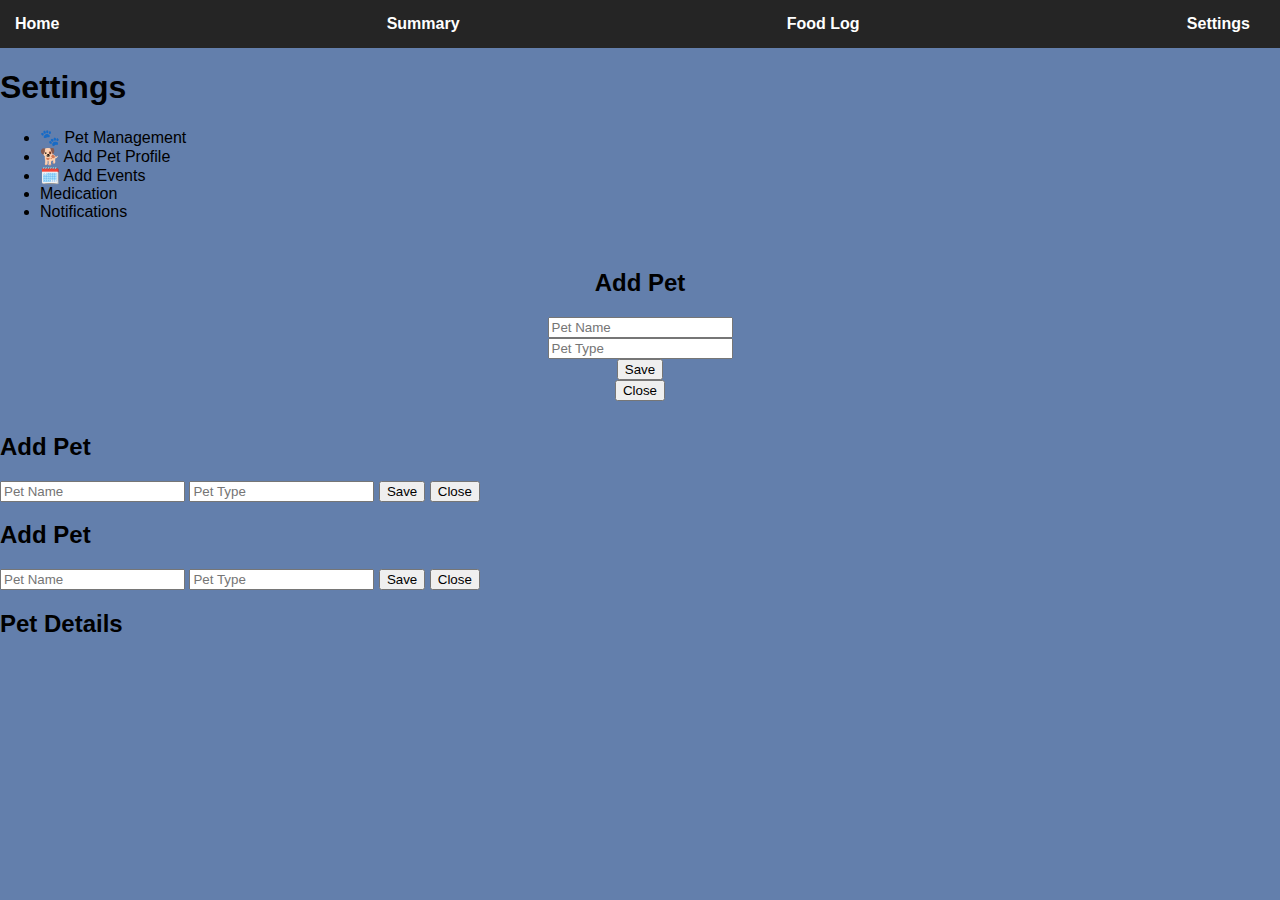
<file: settings.html>
<!DOCTYPE html>
<html lang="en">

<head>
    <meta charset="UTF-8">
    <meta name="viewport" content="width=device-width, initial-scale=1.0">
    <title>Document</title>
    <link rel="stylesheet" href="style.css">
</head>
<body>
    <nav>
        <a href="index.html">Home</a>
        <a href="summary.html">Summary</a>
        <a href="food-log.html">Food Log</a>
        <a href="settings.html">Settings</a>
    </nav>

    <section>
        <h1>Settings</h1>
        <ul>
            <li>🐾 Pet Management </li>
            <li>🐕 Add Pet Profile</li>
            <li>🗓️ Add Events</li>
            <li>Medication</li>
            <li>Notifications</li>
    </section>
    <div class="container">
            </article>

            <div class="modal" id="petModal">
                <h2>Add Pet</h2>
                <input type="text" id="petName" placeholder="Pet Name">
                <input type="text" id="petType" placeholder="Pet Type">
                <button id="savePetBtn">Save</button>
                <button id="closeModalBtn">Close</button>
            </div>

            <div class="2modal" id="petModal">
                <h2>Add Pet</h2>
                <input type="text" id="petName" placeholder="Pet Name">
                <input type="text" id="petType" placeholder="Pet Type">
                <button id="savePetBtn">Save</button>
                <button id="closeModalBtn">Close</button>
            </div>

            <div class="3modal" id="petModal">
                <h2>Add Pet</h2>
                <input type="text" id="petName" placeholder="Pet Name">
                <input type="text" id="petType" placeholder="Pet Type">
                <button id="savePetBtn">Save</button>
                <button id="closeModalBtn">Close</button>
            </div>
        </section>
    </div>


    <section class="pet-details">
        <div class="container text-center">
            <h2>Pet Details</h2>

        </div>
    </section>

    

</body>
</file>
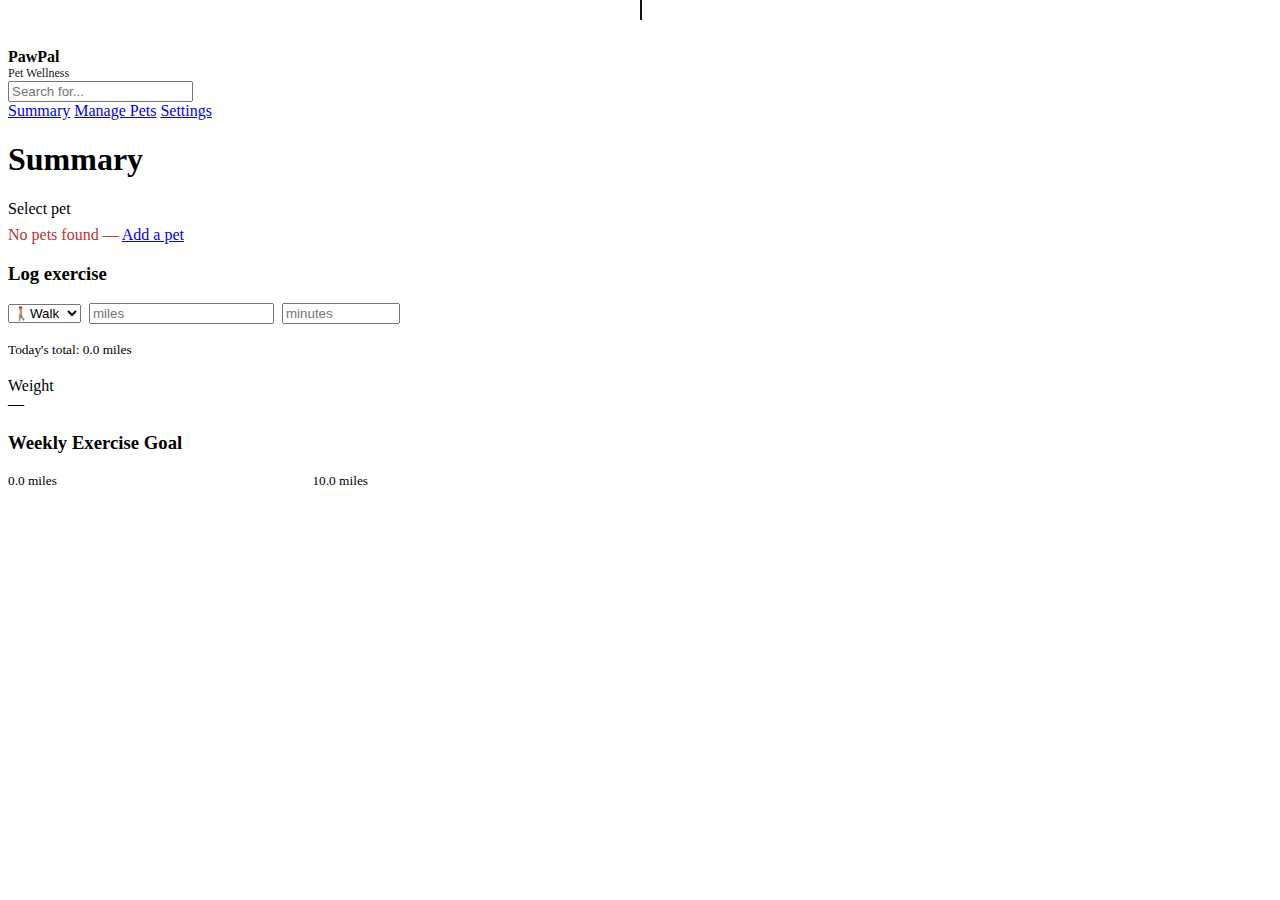
<file: summary.html>
<!DOCTYPE html>
<html lang="en">

<head>
    <meta charset="UTF-8">
    <meta name="viewport" content="width=device-width, initial-scale=1.0">
    <title>Document</title>
    <link rel="stylesheet" href="app.css">
</head>
<body>
    <div class="app">
      <aside class="sidebar" aria-label="Main navigation">
        <div class="brand">
          <div style="width:40px;height:40px;border-radius:8px;background:#fff" aria-hidden></div>
          <div>
            <div style="font-weight:700">PawPal</div>
            <div style="font-size:12px;opacity:0.9">Pet Wellness</div>
          </div>
        </div>

        <input class="search" placeholder="Search for..." aria-label="Search">

        <nav class="nav-list" aria-label="Sections">
          <a class="nav-item active" href="summary.html">Summary</a>
          <a class="nav-item" href="add-pet-profile.html">Manage Pets</a>
          <a class="nav-item" href="settings.html">Settings</a>
        </nav>
      </aside>

      <main>
        <h1>Summary</h1>

        <div class="summary-card">
        <div class="left-column">


          <div class="controls">
            <label for="petSelect">Select pet</label>
            <select id="petSelect"></select>
            <div id="noPetsMsg" style="margin-top:8px;color:#b33;display:none">No pets found — <a href="add-pet-profile.html">Add a pet</a></div>
          </div>

          <div class="controls" style="margin-top:12px">
            <h3>Log exercise</h3>
            <form id="logForm">
              <div style="display:flex;gap:8px;align-items:center">
                <select id="logType">
                  <option value="🚶🏽Walk">🚶🏽Walk</option>
                  <option value="🏃‍♂️Run">🏃‍♂️Run</option>
                  <option value="🎾Play">🎾Play</option>
                  <option value="❓Other">❓Other</option>
                </select>
                <input id="logDistance" type="number" step="0.1" placeholder="miles">
                <input id="logMinutes" type="number" placeholder="minutes" style="width:110px">
              </div>
              <div style="display:flex;justify-content:space-between;align-items:center;margin-top:10px">
                <small id="todayTotal">Today's total: 0.0 miles</small>
                <button type="submit" style="background:var(--accent);color:#fff;padding:8px 12px;border-radius:8px;border:none">Add</button>
              </div>
            </form>

            <div id="logList" class="log-area" style="margin-top:12px"></div>
          </div>
        </div>

        <div class="right-column">
          <div class="weight-circle">
            <div class="label">Weight</div>
            <div id="weightNumber" class="value">—</div>
          </div>

          <div class="progress-wrap">
            <h3 style="color:var(--white)">Weekly Exercise Goal</h3>
            <div class="progress-bar">
              <div id="progressBar" class="progress-fill"></div>
              <div style="position:absolute;left:50%;top:-6px;width:2px;height:26px;background:#111"></div>
            </div>
            <div style="display:flex;justify-content:space-between;color:var(--white);margin-top:6px;width:360px"><small>0.0 miles</small><small>10.0 miles</small></div>
          </div>
        </div>
      </div>

      </main>
    </div>

    <script>
      // Load pets from localStorage (existing key used earlier by the add-pet page)
      const PET_KEY = 'pawpal_pets_v1';
      const EX_KEY = 'pawpal_exercise_v1';

      function loadPets(){
        try{ return JSON.parse(localStorage.getItem(PET_KEY)) || []; }catch(e){return []}
      }

      function loadExercise(){
        try{ return JSON.parse(localStorage.getItem(EX_KEY)) || {}; }catch(e){return {}};
      }

      function saveExercise(obj){ localStorage.setItem(EX_KEY, JSON.stringify(obj)); }

      const petSelect = document.getElementById('petSelect');
      const noPetsMsg = document.getElementById('noPetsMsg');
      const weightNumber = document.getElementById('weightNumber');
      const todayTotal = document.getElementById('todayTotal');
      const logForm = document.getElementById('logForm');
      const logList = document.getElementById('logList');
      const progressBar = document.getElementById('progressBar');

      let pets = loadPets();
      let exercise = loadExercise();

      function populatePetSelect(){
        petSelect.innerHTML = '';
        const available = pets.map((p,i)=> ({p,i})).filter(x=>x.p && x.p.name);
        if(available.length === 0){ petSelect.style.display='none'; noPetsMsg.style.display='block'; weightNumber.textContent = '—'; return; }
        petSelect.style.display='block'; noPetsMsg.style.display='none';
        available.forEach(({p,i})=>{
          const opt = document.createElement('option'); opt.value = i; opt.textContent = p.name; petSelect.appendChild(opt);
        });
        // select first by default
        petSelect.selectedIndex = 0;
        onPetChange();
      }

      function onPetChange(){
        const idx = petSelect.value;
        const pet = pets[idx];
        if(!pet){ weightNumber.textContent = '—'; return; }
        weightNumber.textContent = pet.weight || '—';
        renderLogsFor(idx);
      }

      function renderLogsFor(idx){
        const all = exercise[idx] || [];
        // show today's entries and total
        const today = new Date().toISOString().slice(0,10);
        const todays = all.filter(e=>e.date===today);
        const total = todays.reduce((s,e)=> s + Number(e.distance || 0), 0);
        todayTotal.textContent = `Today's total: ${total.toFixed(1)} miles`;
        // update progress (example weekly goal 10 miles)
        const weeklyGoal = 10;
        const percent = Math.min(100, (total/weeklyGoal)*100);
        progressBar.style.width = percent + '%';

        logList.innerHTML = '';
        if(all.length===0){ logList.innerHTML = '<small>No exercise logged yet.</small>'; return; }
        // render each entry as a card-like log-item
        all.slice().reverse().forEach(entry=>{
          const item = document.createElement('div'); item.className = 'log-item';
          const left = document.createElement('div'); left.className = 'log-left';
          const type = document.createElement('div'); type.className = 'log-type'; type.textContent = entry.type || 'Exercise';
          const meta = document.createElement('div'); meta.className = 'log-meta'; meta.textContent = `${entry.date} — ${entry.minutes || 0} min`;
          left.appendChild(type); left.appendChild(meta);
          const dist = document.createElement('div'); dist.className = 'log-distance'; dist.textContent = `${Number(entry.distance||0).toFixed(1)} mi`;
          item.appendChild(left); item.appendChild(dist);
          logList.appendChild(item);
        });
      }

      logForm.addEventListener('submit', (e)=>{
        e.preventDefault();
        const idx = petSelect.value;
        if(idx === '' || !pets[idx]){ alert('Select a pet first'); return; }
        const distance = Number(document.getElementById('logDistance').value) || 0;
        const minutes = Number(document.getElementById('logMinutes').value) || 0;
        const type = document.getElementById('logType').value || 'Exercise';
        const date = new Date().toISOString().slice(0,10);
        exercise[idx] = exercise[idx] || [];
        exercise[idx].push({date, distance, minutes, type});
        saveExercise(exercise);
        document.getElementById('logDistance').value = '';
        document.getElementById('logMinutes').value = '';
        renderLogsFor(idx);
      });

      petSelect.addEventListener('change', onPetChange);

      // initial populate
      populatePetSelect();
    </script>
</file>
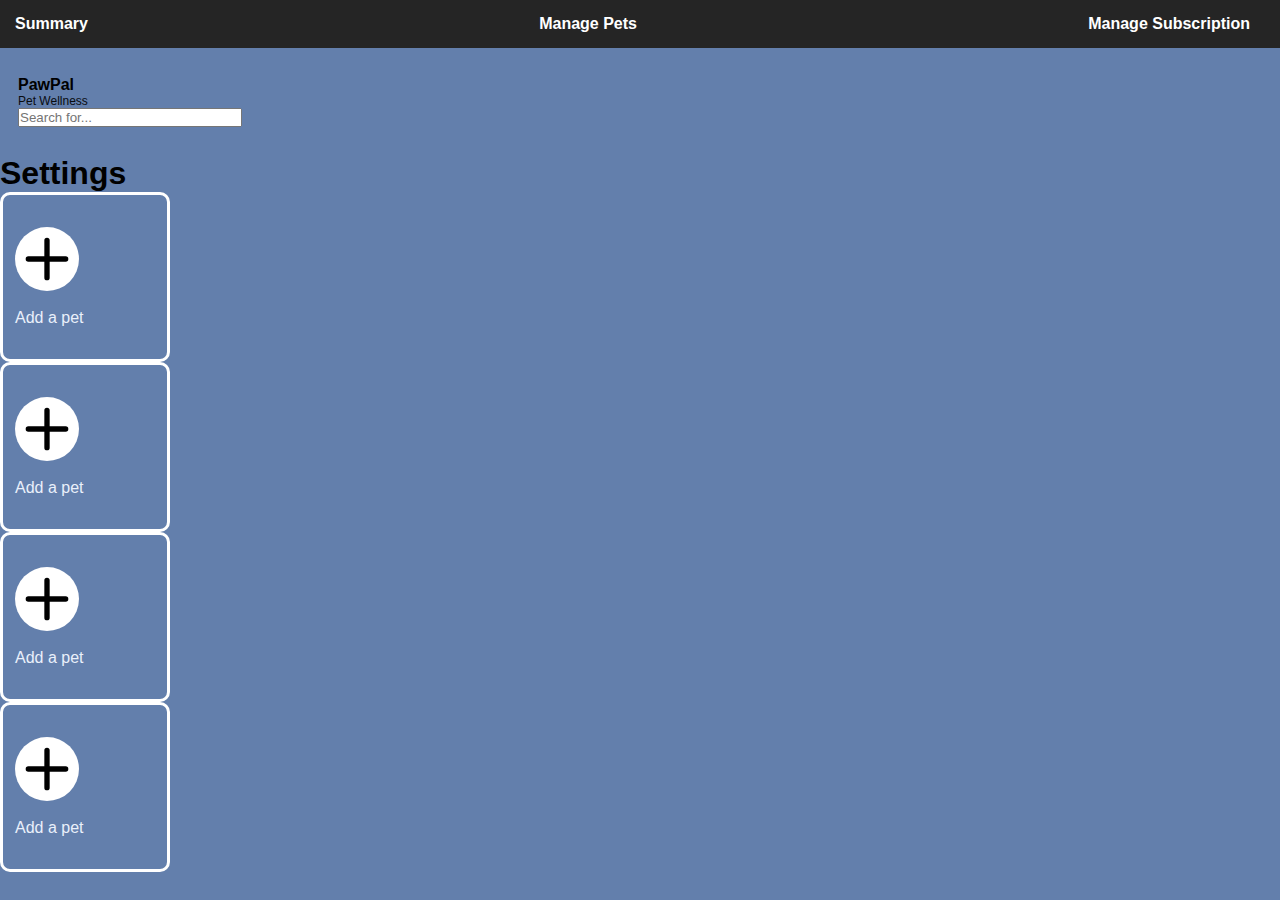
<file: Settings/add-pet-profile.html>
<!DOCTYPE html>
<html lang="en">
<head>
  <meta charset="utf-8" />
  <meta name="viewport" content="width=device-width, initial-scale=1" />
  <title>Add Pet Profile — PawPal</title>
  <link rel="stylesheet" href="style.css">
  <style>
   
  </style>
</head>
<body>
  <div class="app">
    <nav class="nav-list" aria-label="Sections">
        <a class="nav-item" href="summary.html">Summary</a>
        <a class="nav-item active" href="Settings\add-pet-profile.html">Manage Pets</a>
        <a class="nav-item" href="#">Manage Subscription</a>
    </nav>

    <form class="body-1">
    <sidebar class="sidebar" aria-label="Main navigation">
      <div class="brand"><div style=></div>
        <div><div style="font-weight:700">PawPal</div><div style="font-size:12px;opacity:0.9">Pet Wellness</div></div>
      </div>
      <input class="search" placeholder="Search for..." aria-label="Search">
    </sidebar>
    

    <main class="add-pet">
      <h1>Settings</h1>
            <div class="stack">
              <div class="pet-card1" role="button" tabindex="0" aria-label="Add a pet" data-index="0">
                <div class="circle"><svg viewBox="0 0 24 24" fill="none" xmlns="http://www.w3.org/2000/svg"><path d="M12 5v14M5 12h14" stroke="#000" stroke-width="2" stroke-linecap="round" stroke-linejoin="round"/></svg></div>
                <p>Add a pet</p>
              </div>

              <div class="pet-card2" role="button" tabindex="0" aria-label="Add a pet" data-index="1">
                <div class="circle"><svg viewBox="0 0 24 24" fill="none" xmlns="http://www.w3.org/2000/svg"><path d="M12 5v14M5 12h14" stroke="#000" stroke-width="2" stroke-linecap="round" stroke-linejoin="round"/></svg></div>
                <p>Add a pet</p>
              </div>

              <div class="pet-card3" role="button" tabindex="0" aria-label="Add a pet" data-index="2">
                <div class="circle"><svg viewBox="0 0 24 24" fill="none" xmlns="http://www.w3.org/2000/svg"><path d="M12 5v14M5 12h14" stroke="#000" stroke-width="2" stroke-linecap="round" stroke-linejoin="round"/></svg></div>
                <p>Add a pet</p>
              </div>

              <div class="pet-card4" role="button" tabindex="0" aria-label="Add a pet" data-index="3">
                <div class="circle"><svg viewBox="0 0 24 24" fill="none" xmlns="http://www.w3.org/2000/svg"><path d="M12 5v14M5 12h14" stroke="#000" stroke-width="2" stroke-linecap="round" stroke-linejoin="round"/></svg></div>
                <p>Add a pet</p>
              </div>
            </div>
    </main>
  </div>

  <script>
    // Modal markup insertion
    const modalHtml = `
      <div id="petModal" style="position:fixed;inset:0;display:flex;align-items:center;justify-content:center;background:rgba(0,0,0,0.45);z-index:60;visibility:hidden;opacity:0;transition:opacity .18s">
        <div style="width:520px;background:#fff;border-radius:12px;padding:18px;box-shadow:0 10px 30px rgba(0,0,0,0.25);">
          <h2 style="margin:0 0 12px">Add / Edit Pet</h2>
          <form id="modalForm">
            <div style="display:grid;grid-template-columns:1fr 1fr;gap:10px">
              <div style="display:flex;flex-direction:column"><label>Name</label><input id="mName" type="text" required style="padding:8px;border-radius:6px;border:1px solid #dfe7f4"></div>
              <div style="display:flex;flex-direction:column"><label>Species</label><input id="mSpecies" type="text" style="padding:8px;border-radius:6px;border:1px solid #dfe7f4"></div>
              <div style="grid-column:1/ -1;display:flex;flex-direction:column"><label>Breed</label><input id="mBreed" type="text" style="padding:8px;border-radius:6px;border:1px solid #dfe7f4"></div>
              <div style="display:flex;flex-direction:column"><label>Gender</label><select id="mGender" style="padding:8px;border-radius:6px;border:1px solid #dfe7f4"><option>Male</option><option>Female</option><option>Unknown</option></select></div>
              <div style="display:flex;flex-direction:column"><label>Weight</label><input id="mWeight" type="text" style="padding:8px;border-radius:6px;border:1px solid #dfe7f4"></div>
            </div>
            <div style="display:flex;justify-content:flex-end;gap:8px;margin-top:12px">
              <button type="button" id="modalCancel" style="padding:8px 12px;border-radius:8px;border:none;background:#efefef">Cancel</button>
              <button type="submit" id="modalSave" style="padding:8px 12px;border-radius:8px;background:#0b6bff;color:#fff;border:none">Save</button>
            </div>
          </form>
        </div>
      </div>
    `;
    document.body.insertAdjacentHTML('beforeend', modalHtml);

    const modal = document.getElementById('petModal');
    const modalForm = document.getElementById('modalForm');
    const modalCancel = document.getElementById('modalCancel');
    const inputs = {
      name: document.getElementById('mName'),
      species: document.getElementById('mSpecies'),
      breed: document.getElementById('mBreed'),
      gender: document.getElementById('mGender'),
      weight: document.getElementById('mWeight')
    };

    // pet storage
    const STORAGE_KEY = 'pawpal_pets_v1';
    const CARD_COUNT = 12;
    function loadPets(){
      try{ return JSON.parse(localStorage.getItem(STORAGE_KEY)) || Array(CARD_COUNT).fill(null); }catch(e){return Array(CARD_COUNT).fill(null)}
    }
    function savePets(arr){ localStorage.setItem(STORAGE_KEY, JSON.stringify(arr)); }

    const cards = Array.from(document.querySelectorAll('.pet-card'));
    let pets = loadPets();

    function renderCards(){
      cards.forEach((card, idx)=>{
        const data = pets[idx];
        const circle = card.querySelector('.circle');
        const label = card.querySelector('p');
        if(data){
          // show initials and name
          circle.style.background = '#fff';
          circle.textContent = data.name ? data.name[0].toUpperCase() : '';
          label.textContent = data.name || 'Pet';
          card.classList.add('has-pet');
        } else {
          // show plus icon
          circle.style.background = 'transparent';
          circle.innerHTML = `<svg viewBox="0 0 24 24" fill="none" xmlns="http://www.w3.org/2000/svg"><path d="M12 5v14M5 12h14" stroke="#000" stroke-width="2" stroke-linecap="round" stroke-linejoin="round"/></svg>`;
          label.textContent = 'Add a pet';
          card.classList.remove('has-pet');
        }
      });
    }

    function openModalFor(index){
      openIndex = index;
      const data = pets[index];
      inputs.name.value = data?.name || '';
      inputs.species.value = data?.species || '';
      inputs.breed.value = data?.breed || '';
      inputs.gender.value = data?.gender || 'Male';
      inputs.weight.value = data?.weight || '';
      modal.style.visibility = 'visible';
      modal.style.opacity = '1';
      inputs.name.focus();
    }

    function closeModal(){
      modal.style.opacity = '0';
      setTimeout(()=>{ modal.style.visibility = 'hidden'; }, 180);
      openIndex = null;
    }

    let openIndex = null;
    // wire cards (use data-index if provided)
    cards.forEach((card, idx)=>{
      const di = card.getAttribute('data-index');
      const index = di !== null ? Number(di) : idx;
      card.addEventListener('click', ()=> openModalFor(index));
      card.addEventListener('keyup', (e)=>{ if(e.key === 'Enter' || e.key === ' ') openModalFor(index); });
    });

    // cancel
    modalCancel.addEventListener('click', ()=> closeModal());

    // save
    modalForm.addEventListener('submit', (e)=>{
      e.preventDefault();
      if(openIndex === null) return closeModal();
      const obj = {
        name: inputs.name.value.trim(),
        species: inputs.species.value.trim(),
        breed: inputs.breed.value.trim(),
        gender: inputs.gender.value,
        weight: inputs.weight.value.trim()
      };
      pets[openIndex] = obj;
      savePets(pets);
      renderCards();
      closeModal();
    });

    // initial render and normalization
    if(!Array.isArray(pets) || pets.length !== CARD_COUNT){ pets = Array(CARD_COUNT).fill(null); savePets(pets); }
    renderCards();
</file>
<file: style.css>
body {
    font-family: 'Arial', sans-serif;
    margin: 0;
    padding: 0;
    background-color: #637FAC;
    color: #000000;
}

nav {
    background-color: #252525;
    color: rgb(255, 255, 255);
    padding: 15px;
    display: flex;
    justify-content: space-between;
    align-items:flex-start;
}

nav a {
    color: white;
    text-decoration: none;
    margin-right: 15px;
    font-weight: bold;
}

nav a:hover {
    text-decoration: underline;
}

.feature-row {
    display: flex;
    
}

.modal {
    display: flex;
    flex-direction: column;
    justify-content: center;
    align-items: center;
    flex-wrap: wrap;
    padding: 12px 16px;
    background-color:#637FAC;

}


.modal {
    display:flex; 
    flex-direction: column;
    justify-content:center;
    align-items:center;
    flex-wrap: wrap;
    padding: ;
}
</file>
<file: app.css>
header.site-header{
  background:var(--nav-bg);
  color:#000000;
  position:sticky;
  top:0;
  z-index:40;
  box-shadow:0 2px 0 rgba(0,0,0,0.2);
}
</file>
<file: Settings/style.css>
* {
    padding:0;
    margin:0;
    box-sizing:border-box;
    flex-direction:r
}

.sidebar {
    width:260px;
    background:var(--sidebar);
    padding:28px 18px;box-sizing:border-box;
    color:var(--muted);
    display:flex;
    flex-direction:column;

}

.pet-card, .pet-card1, .pet-card2, .pet-card3, .pet-card4 {
    width:170px;
    height:170px;
    border-radius: 10px;
    display:flex;
    flex-direction:column;
    border: 3px solid white;
    justify-content: center;
    background: transparent;
    padding: 12px;
    gap: 6px;
    cursor: pointer;
}
 .circle{
    width:64px;
    height:64px;
    border-radius:50%;
    background:#fff;
    display:flex;
    align-items:center;
    justify-content:center;
    margin-bottom:12px
}
    .pet-card .circle svg{
        width:36px;
        height:36px;

    }

    .pet-card1, p{
        margin:0;
        color:#eaf0fb;
        font-size:16px
    }

.flex-container {
    display:flex;
    flex-direction:row;
}
body {
    font-family: 'Arial', sans-serif;
    margin: 0;
    padding: 0;
    background-color: #637FAC;
    color: #000000;
}

nav {
    background-color: #252525;
    color: rgb(255, 255, 255);
    padding: 15px;
    display: flex;
    justify-content: space-between;
    align-items:flex-start;
}

nav a {
    color: white;
    text-decoration: none;
    margin-right: 15px;
    font-weight: bold;
}

nav a:hover {
    text-decoration: underline;
}

.feature-row {
    display: flex;
    
}

.modal {
    display: flex;
    flex-direction: column;
    justify-content: center;
    align-items: center;
    flex-wrap: wrap;
    padding: 12px 16px;
    background-color:#637FAC;

}

/* Modal overlay and dialog (for inline modal inserted by script) */
#petModal{
    position:fixed;
    inset:0;
    display:flex;
    align-items:center;
    justify-content:center;
    background:rgba(0,0,0,0.45);
    z-index:60;
    visibility:hidden;
    opacity:0;
    transition:opacity .18s ease-in-out, visibility .18s;
}
#petModal .dialog{
    width:520px;
    max-width:92%;
    background:#fff;
    border-radius:12px;
    padding:18px;
    box-shadow:0 10px 30px rgba(0,0,0,0.25);
}
#petModal h2{ margin:0 0 12px; font-size:18px }
#petModal form{ font-size:14px; color:#222 }
#petModal label{ font-size:12px; margin-bottom:6px; color:#333 }
#petModal input[type="text"], #petModal select{
    padding:8px 10px;
    border-radius:6px;
    border:1px solid #dfe7f4;
    background:#fff;
    width:100%;
}
#petModal .grid-2{ display:grid; grid-template-columns:1fr 1fr; gap:10px }
#petModal .grid-full{ grid-column:1/-1 }
#petModal .form-actions{ display:flex; justify-content:flex-end; gap:8px; margin-top:12px }
#petModal button{ padding:8px 12px; border-radius:8px; border:none }
#petModal button#modalCancel{ background:#efefef }
#petModal button#modalSave{ background:#0b6bff; color:#fff }

@media (max-width:520px){
    #petModal .dialog{ padding:14px }
    .pet-card{ width:140px; height:140px }
}

.stack-inner { 
    display:flex;
    flex-direction: row;
    justify-content: center;
}
.modal {
    display:flex; 
    flex-direction: column;
    justify-content:center;
    align-items:center;
    flex-wrap: wrap;
}
</file>
